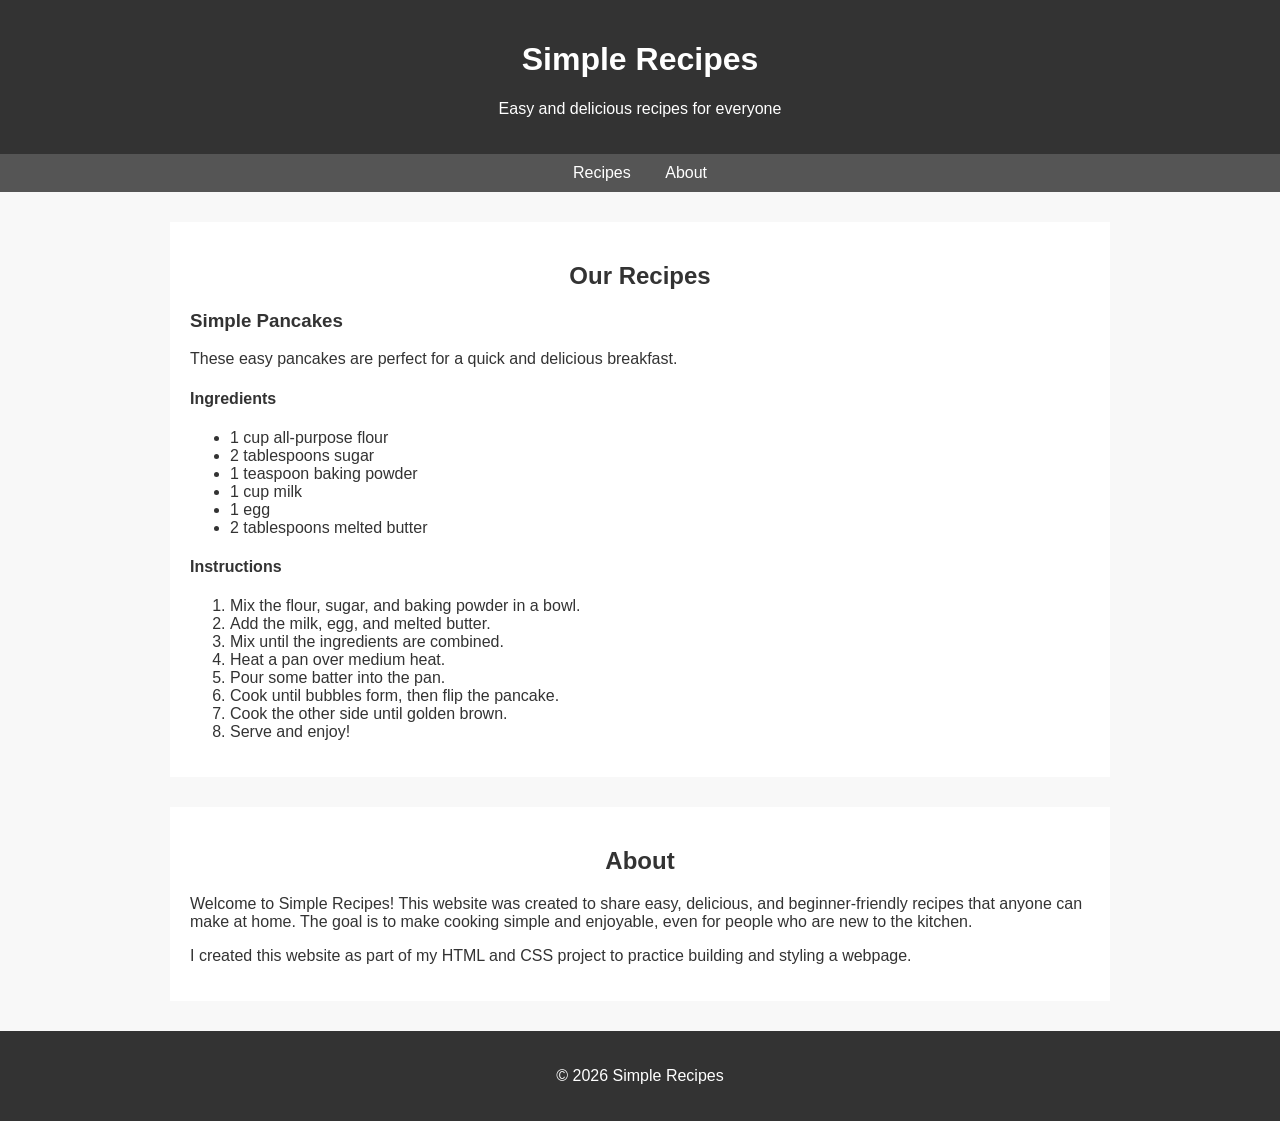
<file: Simple-Recipes/index.html>
<!DOCTYPE html>
<html lang="en">
<head>
    <meta charset="UTF-8">
    <meta name="viewport" content="width=device-width, initial-scale=1.0">
    <title>Simple Recipes</title>
    <link rel="stylesheet" href="style.css">
</head>

<body>

    <header>
        <h1>Simple Recipes</h1>
        <p>Easy and delicious recipes for everyone</p>
    </header>

    <nav>
        <a href="#recipes">Recipes</a>
        <a href="#about">About</a>
    </nav>

    <section id="recipes">
        <h2>Our Recipes</h2>

        <h3>Simple Pancakes</h3>
        <p>These easy pancakes are perfect for a quick and delicious breakfast.</p>

        <h4>Ingredients</h4>
        <ul>
            <li>1 cup all-purpose flour</li>
            <li>2 tablespoons sugar</li>
            <li>1 teaspoon baking powder</li>
            <li>1 cup milk</li>
            <li>1 egg</li>
            <li>2 tablespoons melted butter</li>
        </ul>

        <h4>Instructions</h4>
        <ol>
            <li>Mix the flour, sugar, and baking powder in a bowl.</li>
            <li>Add the milk, egg, and melted butter.</li>
            <li>Mix until the ingredients are combined.</li>
            <li>Heat a pan over medium heat.</li>
            <li>Pour some batter into the pan.</li>
            <li>Cook until bubbles form, then flip the pancake.</li>
            <li>Cook the other side until golden brown.</li>
            <li>Serve and enjoy!</li>
        </ol>
    </section>

    <section id="about">
        <h2>About</h2>
        <p>
            Welcome to Simple Recipes! This website was created to share
            easy, delicious, and beginner-friendly recipes that anyone can
            make at home. The goal is to make cooking simple and enjoyable,
            even for people who are new to the kitchen.
        </p>
        <p>
            I created this website as part of my HTML and CSS project to
            practice building and styling a webpage.
        </p>
    </section>

    <footer>
        <p>&copy; 2026 Simple Recipes</p>
    </footer>

</body>
</html>
</file>
<file: Simple-Recipes/style.css>
body {
    font-family: Arial, sans-serif;
    margin: 0;
    padding: 0;
    background-color: #f8f8f8;
    color: #333;
}

header {
    background-color: #333;
    color: white;
    text-align: center;
    padding: 20px;
}

nav {
    text-align: center;
    background-color: #555;
    padding: 10px;
}

nav a {
    color: white;
    text-decoration: none;
    margin: 0 15px;
}

section {
    max-width: 900px;
    margin: 30px auto;
    padding: 20px;
    background-color: white;
}

h1, h2 {
    text-align: center;
}

img {
    max-width: 100%;
    height: auto;
}

footer {
    text-align: center;
    padding: 20px;
    background-color: #333;
    color: white;
}
</file>
